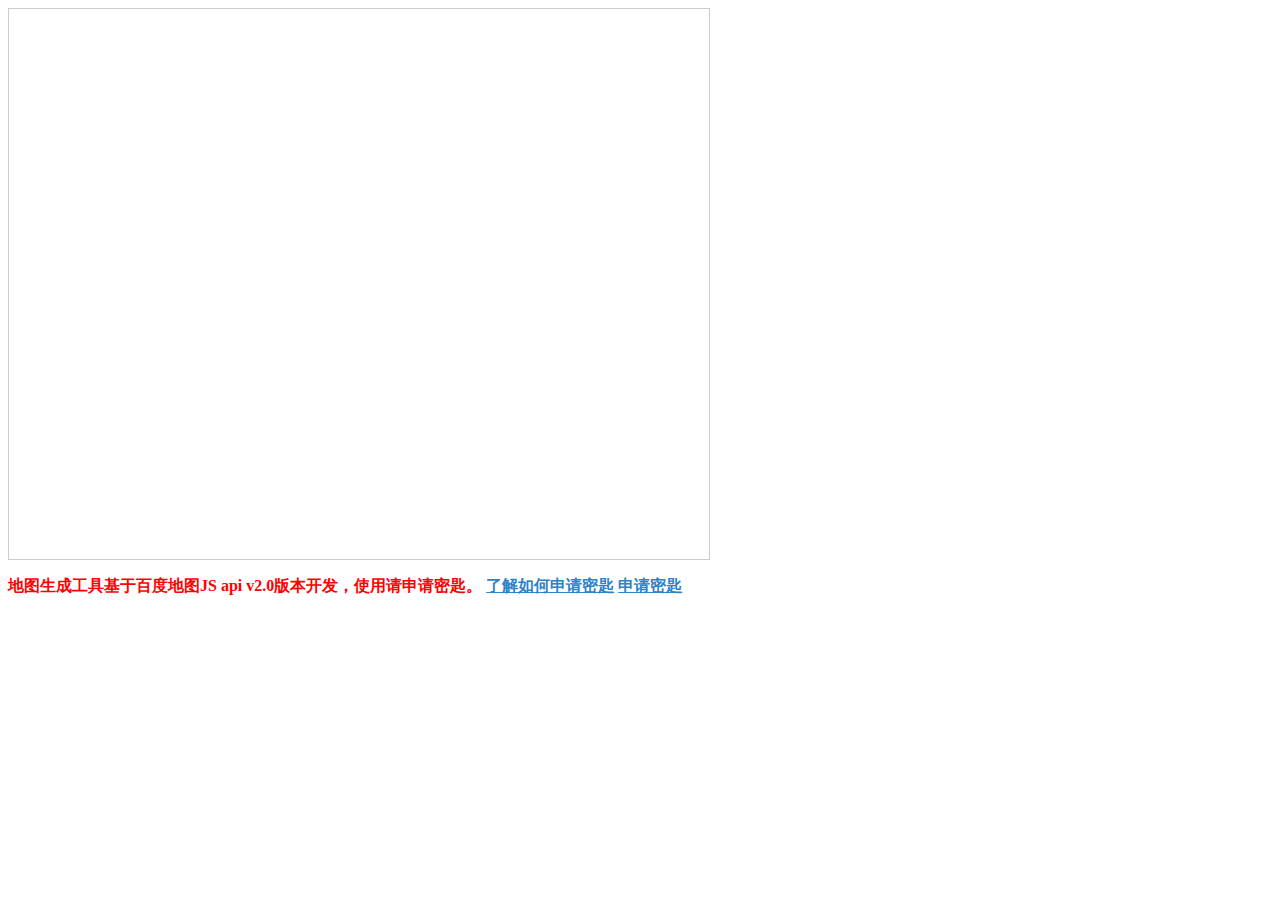
<file: wsgi/web/templates/test.html>
<!DOCTYPE html>
<html xmlns="http://www.w3.org/1999/xhtml">
  <head>
    <meta http-equiv="Content-Type" content="text/html; charset=utf-8" />
    <meta name="keywords" content="百度地图,百度地图API，百度地图自定义工具，百度地图所见即所得工具" />
    <meta name="description" content="百度地图API自定义地图，帮助用户在可视化操作下生成百度地图" />
    <title>百度地图API自定义地图</title>
    <!--引用百度地图API-->
    <script type="text/javascript" src="http://api.map.baidu.com/api?v=2.0&ak=7ffcc3d2695b88e4e2f0903259ef5152"></script>
  </head>

  <body>
    <!--百度地图容器-->
    <div style="width:700px;height:550px;border:#ccc solid 1px;font-size:12px" id="map"></div>
    <p style="color:red;font-weight:600">地图生成工具基于百度地图JS api v2.0版本开发，使用请申请密匙。
      <a href="http://developer.baidu.com/map/index.php?title=jspopular/guide/introduction" style="color:#2f83c7" target="_blank">了解如何申请密匙</a>
      <a href="http://lbsyun.baidu.com/apiconsole/key?application=key" style="color:#2f83c7" target="_blank">申请密匙</a>
    </p>
  </body>
  <script type="text/javascript">
    //创建和初始化地图函数：
    function initMap(){
      createMap();//创建地图
      setMapEvent();//设置地图事件
      addMapControl();//向地图添加控件
      addMapOverlay();//向地图添加覆盖物
    }
    function createMap(){
      map = new BMap.Map("map");
      map.centerAndZoom(new BMap.Point(126.696258,45.734713),18);
    }
    function setMapEvent(){
      map.enableScrollWheelZoom();
      map.enableKeyboard();
      map.enableDragging();
      map.enableDoubleClickZoom()
    }
    function addClickHandler(target,window){
      target.addEventListener("click",function(){
        target.openInfoWindow(window);
      });
    }
    function addMapOverlay(){
      var markers = [
        {content:"电话：400-110-1728",title:"DE&X高端婚纱晚礼服定制馆",imageOffset: {width:-46,height:-21},position:{lat:45.734783,lng:126.696186}}
      ];
      for(var index = 0; index < markers.length; index++ ){
        var point = new BMap.Point(markers[index].position.lng,markers[index].position.lat);
        var marker = new BMap.Marker(point,{icon:new BMap.Icon("http://api.map.baidu.com/lbsapi/createmap/images/icon.png",new BMap.Size(20,25),{
          imageOffset: new BMap.Size(markers[index].imageOffset.width,markers[index].imageOffset.height)
        })});
        var label = new BMap.Label(markers[index].title,{offset: new BMap.Size(25,5)});
        var opts = {
          width: 200,
          title: markers[index].title,
          enableMessage: false
        };
        var infoWindow = new BMap.InfoWindow(markers[index].content,opts);
        marker.setLabel(label);
        addClickHandler(marker,infoWindow);
        map.addOverlay(marker);
      };
    }
    //向地图添加控件
    function addMapControl(){
      var navControl = new BMap.NavigationControl({anchor:BMAP_ANCHOR_TOP_LEFT,type:3});
      map.addControl(navControl);
    }
    var map;
      initMap();
  </script>
</html>
</file>
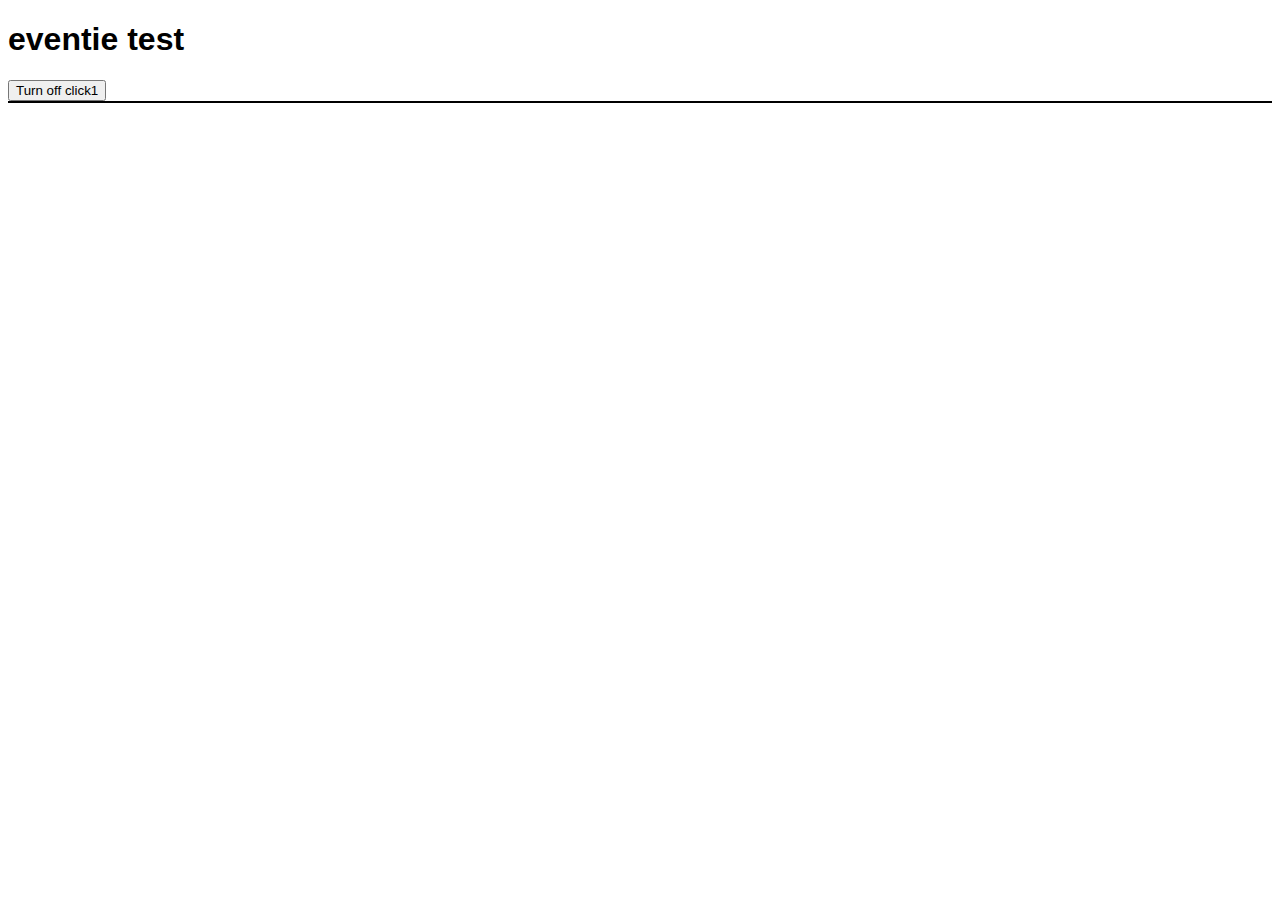
<file: wsgi/static/bigvideo/bower_components/eventie/test.html>
<!doctype html>
<html>
<head>
  <meta charset="utf-8">

  <title>eventie test</title>
<style>
html, body { height: 100%; }

body { font-family: sans-serif; }

#output {
  font-size: 12px;
  border: 1px solid;
}
</style>

<script src="eventie.js"></script>
<script>
( function() {

var output;

function addText( message ) {
  output.innerHTML += '\<br\>' + message;
}

function Handler() {
  this.firstName = 'Ralph';
}

Handler.prototype.handleEvent = function( event ) {
  addText( this.firstName + ' handler on ' + event.type + ' at ' + (new Date()).getTime() );
};

function onClick1() {
  addText('click 1 on ' + this.nodeName + ' at ' + (new Date()).getTime() );
}

window.onload = function() {
  output = document.getElementById('output');
  var hndlr = new Handler();
    
  eventie.bind( document.body, 'click', onClick1 );
  eventie.bind( document.body, 'click', hndlr );
  eventie.bind( document.getElementById('turn-off'), 'click', function() {
    eventie.unbind( document.body, 'click', onClick1 );  
  }, false );

  function onResize() {
    console.log('resize');
  }

  eventie.bind( window, 'resize', onResize );
  eventie.unbind( window, 'resize', onResize );

};

})();
</script>

</head>
<body>

  <h1>eventie test</h1>

  <button id="turn-off">Turn off click1 </button>
  <div id="output"></div>

</body>
</html>
</file>
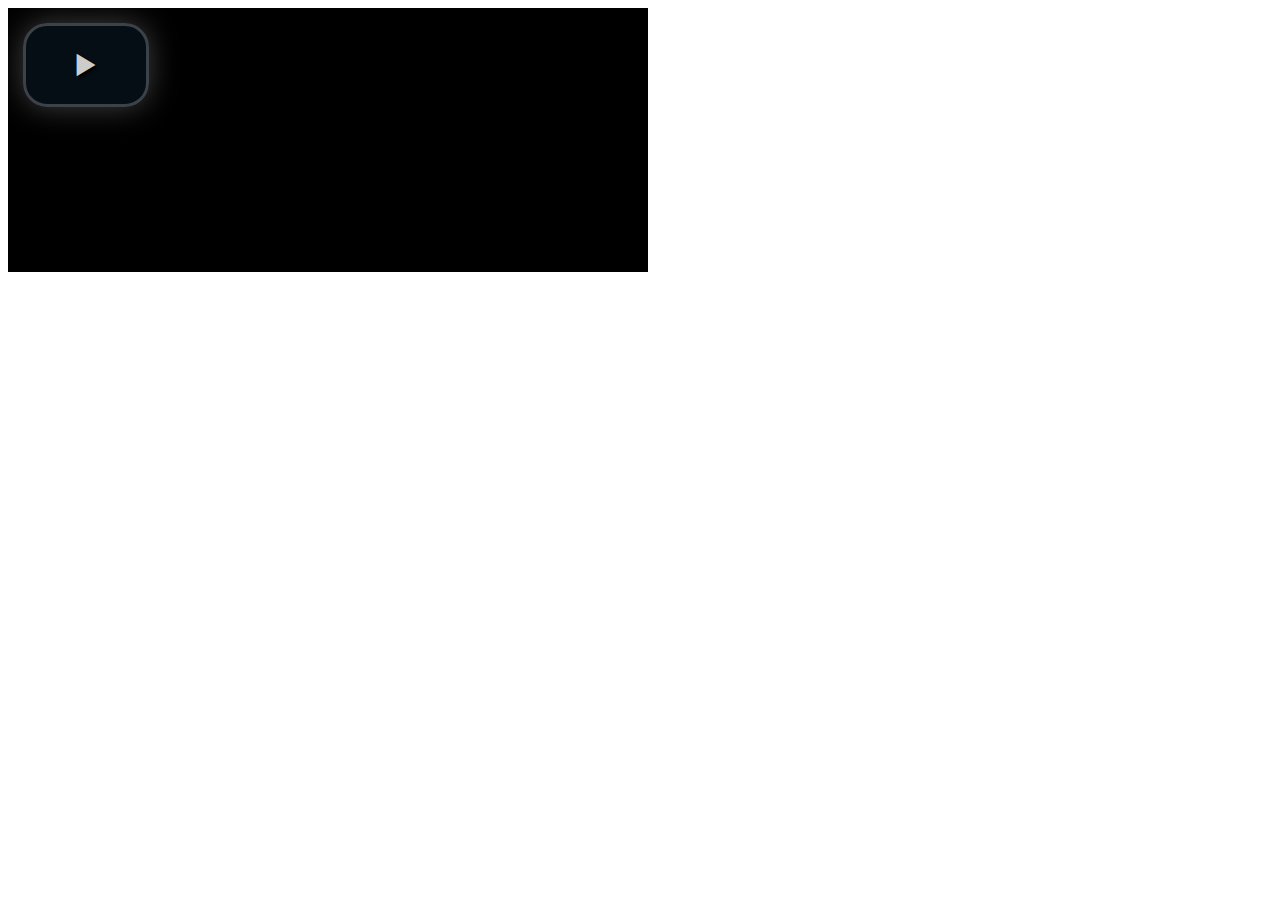
<file: wsgi/static/bigvideo/bower_components/video.js/demo.html>
<!DOCTYPE html>
<html>
<head>
  <title>Video.js | HTML5 Video Player</title>

  <!-- Chang URLs to wherever Video.js files will be hosted -->
  <link href="video-js.css" rel="stylesheet" type="text/css">
  <!-- video.js must be in the <head> for older IEs to work. -->
  <script src="video.js"></script>

  <!-- Unless using the CDN hosted version, update the URL to the Flash SWF -->
  <script>
    videojs.options.flash.swf = "video-js.swf";
  </script>


</head>
<body>

  <video id="example_video_1" class="video-js vjs-default-skin" controls preload="none" width="640" height="264"
      poster="http://video-js.zencoder.com/oceans-clip.png"
      data-setup="{}">
    <source src="http://video-js.zencoder.com/oceans-clip.mp4" type='video/mp4' />
    <source src="http://video-js.zencoder.com/oceans-clip.webm" type='video/webm' />
    <source src="http://video-js.zencoder.com/oceans-clip.ogv" type='video/ogg' />
    <track kind="captions" src="demo.captions.vtt" srclang="en" label="English"></track><!-- Tracks need an ending tag thanks to IE9 -->
    <track kind="subtitles" src="demo.captions.vtt" srclang="en" label="English"></track><!-- Tracks need an ending tag thanks to IE9 -->
    <p class="vjs-no-js">To view this video please enable JavaScript, and consider upgrading to a web browser that <a href="http://videojs.com/html5-video-support/" target="_blank">supports HTML5 video</a></p>
  </video>

</body>
</html>
</file>
<file: wsgi/static/bigvideo/bower_components/video.js/video-js.css>
/*!
Video.js Default Styles (http://videojs.com)
Version 4.6.4
Create your own skin at http://designer.videojs.com
*/
/* SKIN
================================================================================
The main class name for all skin-specific styles. To make your own skin,
replace all occurances of 'vjs-default-skin' with a new name. Then add your new
skin name to your video tag instead of the default skin.
e.g. <video class="video-js my-skin-name">
*/
.vjs-default-skin {
  color: #cccccc;
}
/* Custom Icon Font
--------------------------------------------------------------------------------
The control icons are from a custom font. Each icon corresponds to a character
(e.g. "\e001"). Font icons allow for easy scaling and coloring of icons.
*/
@font-face {
  font-family: 'VideoJS';
  src: url('font/vjs.eot');
  src: url('font/vjs.eot?#iefix') format('embedded-opentype'), url('font/vjs.woff') format('woff'), url('font/vjs.ttf') format('truetype');
  font-weight: normal;
  font-style: normal;
}
/* Base UI Component Classes
--------------------------------------------------------------------------------
*/
/* Slider - used for Volume bar and Seek bar */
.vjs-default-skin .vjs-slider {
  /* Replace browser focus hightlight with handle highlight */
  outline: 0;
  position: relative;
  cursor: pointer;
  padding: 0;
  /* background-color-with-alpha */
  background-color: #333333;
  background-color: rgba(51, 51, 51, 0.9);
}
.vjs-default-skin .vjs-slider:focus {
  /* box-shadow */
  -webkit-box-shadow: 0 0 2em #ffffff;
  -moz-box-shadow: 0 0 2em #ffffff;
  box-shadow: 0 0 2em #ffffff;
}
.vjs-default-skin .vjs-slider-handle {
  position: absolute;
  /* Needed for IE6 */
  left: 0;
  top: 0;
}
.vjs-default-skin .vjs-slider-handle:before {
  content: "\e009";
  font-family: VideoJS;
  font-size: 1em;
  line-height: 1;
  text-align: center;
  text-shadow: 0em 0em 1em #fff;
  position: absolute;
  top: 0;
  left: 0;
  /* Rotate the square icon to make a diamond */
  /* transform */
  -webkit-transform: rotate(-45deg);
  -moz-transform: rotate(-45deg);
  -ms-transform: rotate(-45deg);
  -o-transform: rotate(-45deg);
  transform: rotate(-45deg);
}
/* Control Bar
--------------------------------------------------------------------------------
The default control bar that is a container for most of the controls.
*/
.vjs-default-skin .vjs-control-bar {
  /* Start hidden */
  display: none;
  position: absolute;
  /* Place control bar at the bottom of the player box/video.
     If you want more margin below the control bar, add more height. */
  bottom: 0;
  /* Use left/right to stretch to 100% width of player div */
  left: 0;
  right: 0;
  /* Height includes any margin you want above or below control items */
  height: 3.0em;
  /* background-color-with-alpha */
  background-color: #07141e;
  background-color: rgba(7, 20, 30, 0.7);
}
/* Show the control bar only once the video has started playing */
.vjs-default-skin.vjs-has-started .vjs-control-bar {
  display: block;
  /* Visibility needed to make sure things hide in older browsers too. */

  visibility: visible;
  opacity: 1;
  /* transition */
  -webkit-transition: visibility 0.1s, opacity 0.1s;
  -moz-transition: visibility 0.1s, opacity 0.1s;
  -o-transition: visibility 0.1s, opacity 0.1s;
  transition: visibility 0.1s, opacity 0.1s;
}
/* Hide the control bar when the video is playing and the user is inactive  */
.vjs-default-skin.vjs-has-started.vjs-user-inactive.vjs-playing .vjs-control-bar {
  display: block;
  visibility: hidden;
  opacity: 0;
  /* transition */
  -webkit-transition: visibility 1s, opacity 1s;
  -moz-transition: visibility 1s, opacity 1s;
  -o-transition: visibility 1s, opacity 1s;
  transition: visibility 1s, opacity 1s;
}
.vjs-default-skin.vjs-controls-disabled .vjs-control-bar {
  display: none;
}
.vjs-default-skin.vjs-using-native-controls .vjs-control-bar {
  display: none;
}
/* The control bar shouldn't show after an error */
.vjs-default-skin.vjs-error .vjs-control-bar {
  display: none;
}
/* IE8 is flakey with fonts, and you have to change the actual content to force
fonts to show/hide properly.
  - "\9" IE8 hack didn't work for this
  - Found in XP IE8 from http://modern.ie. Does not show up in "IE8 mode" in IE9
*/
@media \0screen {
  .vjs-default-skin.vjs-user-inactive.vjs-playing .vjs-control-bar :before {
    content: "";
  }
}
/* General styles for individual controls. */
.vjs-default-skin .vjs-control {
  outline: none;
  position: relative;
  float: left;
  text-align: center;
  margin: 0;
  padding: 0;
  height: 3.0em;
  width: 4em;
}
/* FontAwsome button icons */
.vjs-default-skin .vjs-control:before {
  font-family: VideoJS;
  font-size: 1.5em;
  line-height: 2;
  position: absolute;
  top: 0;
  left: 0;
  width: 100%;
  height: 100%;
  text-align: center;
  text-shadow: 1px 1px 1px rgba(0, 0, 0, 0.5);
}
/* Replacement for focus outline */
.vjs-default-skin .vjs-control:focus:before,
.vjs-default-skin .vjs-control:hover:before {
  text-shadow: 0em 0em 1em #ffffff;
}
.vjs-default-skin .vjs-control:focus {
  /*  outline: 0; */
  /* keyboard-only users cannot see the focus on several of the UI elements when
  this is set to 0 */

}
/* Hide control text visually, but have it available for screenreaders */
.vjs-default-skin .vjs-control-text {
  /* hide-visually */
  border: 0;
  clip: rect(0 0 0 0);
  height: 1px;
  margin: -1px;
  overflow: hidden;
  padding: 0;
  position: absolute;
  width: 1px;
}
/* Play/Pause
--------------------------------------------------------------------------------
*/
.vjs-default-skin .vjs-play-control {
  width: 5em;
  cursor: pointer;
}
.vjs-default-skin .vjs-play-control:before {
  content: "\e001";
}
.vjs-default-skin.vjs-playing .vjs-play-control:before {
  content: "\e002";
}
/* Playback toggle
--------------------------------------------------------------------------------
*/
.vjs-default-skin .vjs-playback-rate .vjs-playback-rate-value {
  font-size: 1.5em;
  line-height: 2;
  position: absolute;
  top: 0;
  left: 0;
  width: 100%;
  height: 100%;
  text-align: center;
  text-shadow: 1px 1px 1px rgba(0, 0, 0, 0.5);
}
.vjs-default-skin .vjs-playback-rate.vjs-menu-button .vjs-menu .vjs-menu-content {
  width: 4em;
  left: -2em;
  list-style: none;
}
/* Volume/Mute
-------------------------------------------------------------------------------- */
.vjs-default-skin .vjs-mute-control,
.vjs-default-skin .vjs-volume-menu-button {
  cursor: pointer;
  float: right;
}
.vjs-default-skin .vjs-mute-control:before,
.vjs-default-skin .vjs-volume-menu-button:before {
  content: "\e006";
}
.vjs-default-skin .vjs-mute-control.vjs-vol-0:before,
.vjs-default-skin .vjs-volume-menu-button.vjs-vol-0:before {
  content: "\e003";
}
.vjs-default-skin .vjs-mute-control.vjs-vol-1:before,
.vjs-default-skin .vjs-volume-menu-button.vjs-vol-1:before {
  content: "\e004";
}
.vjs-default-skin .vjs-mute-control.vjs-vol-2:before,
.vjs-default-skin .vjs-volume-menu-button.vjs-vol-2:before {
  content: "\e005";
}
.vjs-default-skin .vjs-volume-control {
  width: 5em;
  float: right;
}
.vjs-default-skin .vjs-volume-bar {
  width: 5em;
  height: 0.6em;
  margin: 1.1em auto 0;
}
.vjs-default-skin .vjs-volume-menu-button .vjs-menu-content {
  height: 2.9em;
}
.vjs-default-skin .vjs-volume-level {
  position: absolute;
  top: 0;
  left: 0;
  height: 0.5em;
  /* assuming volume starts at 1.0 */

  width: 100%;
  background: #66a8cc url([data-uri]) -50% 0 repeat;
}
.vjs-default-skin .vjs-volume-bar .vjs-volume-handle {
  width: 0.5em;
  height: 0.5em;
  /* Assumes volume starts at 1.0. If you change the size of the
     handle relative to the volume bar, you'll need to update this value
     too. */

  left: 4.5em;
}
.vjs-default-skin .vjs-volume-handle:before {
  font-size: 0.9em;
  top: -0.2em;
  left: -0.2em;
  width: 1em;
  height: 1em;
}
.vjs-default-skin .vjs-volume-menu-button .vjs-menu .vjs-menu-content {
  width: 6em;
  left: -4em;
}
/* Progress
--------------------------------------------------------------------------------
*/
.vjs-default-skin .vjs-progress-control {
  position: absolute;
  left: 0;
  right: 0;
  width: auto;
  font-size: 0.3em;
  height: 1em;
  /* Set above the rest of the controls. */
  top: -1em;
  /* Shrink the bar slower than it grows. */
  /* transition */
  -webkit-transition: all 0.4s;
  -moz-transition: all 0.4s;
  -o-transition: all 0.4s;
  transition: all 0.4s;
}
/* On hover, make the progress bar grow to something that's more clickable.
    This simply changes the overall font for the progress bar, and this
    updates both the em-based widths and heights, as wells as the icon font */
.vjs-default-skin:hover .vjs-progress-control {
  font-size: .9em;
  /* Even though we're not changing the top/height, we need to include them in
      the transition so they're handled correctly. */

  /* transition */
  -webkit-transition: all 0.2s;
  -moz-transition: all 0.2s;
  -o-transition: all 0.2s;
  transition: all 0.2s;
}
/* Box containing play and load progresses. Also acts as seek scrubber. */
.vjs-default-skin .vjs-progress-holder {
  height: 100%;
}
/* Progress Bars */
.vjs-default-skin .vjs-progress-holder .vjs-play-progress,
.vjs-default-skin .vjs-progress-holder .vjs-load-progress {
  position: absolute;
  display: block;
  height: 100%;
  margin: 0;
  padding: 0;
  /* updated by javascript during playback */

  width: 0;
  /* Needed for IE6 */
  left: 0;
  top: 0;
}
.vjs-default-skin .vjs-play-progress {
  /*
    Using a data URI to create the white diagonal lines with a transparent
      background. Surprisingly works in IE8.
      Created using http://www.patternify.com
    Changing the first color value will change the bar color.
    Also using a paralax effect to make the lines move backwards.
      The -50% left position makes that happen.
  */

  background: #66a8cc url([data-uri]) -50% 0 repeat;
}
.vjs-default-skin .vjs-load-progress {
  background: #646464 /* IE8- Fallback */;
  background: rgba(255, 255, 255, 0.4);
}
.vjs-default-skin .vjs-seek-handle {
  width: 1.5em;
  height: 100%;
}
.vjs-default-skin .vjs-seek-handle:before {
  padding-top: 0.1em /* Minor adjustment */;
}
/* Live Mode
--------------------------------------------------------------------------------
*/
.vjs-default-skin.vjs-live .vjs-time-controls,
.vjs-default-skin.vjs-live .vjs-time-divider,
.vjs-default-skin.vjs-live .vjs-progress-control {
  display: none;
}
.vjs-default-skin.vjs-live .vjs-live-display {
  display: block;
}
/* Live Display
--------------------------------------------------------------------------------
*/
.vjs-default-skin .vjs-live-display {
  display: none;
  font-size: 1em;
  line-height: 3em;
}
/* Time Display
--------------------------------------------------------------------------------
*/
.vjs-default-skin .vjs-time-controls {
  font-size: 1em;
  /* Align vertically by making the line height the same as the control bar */
  line-height: 3em;
}
.vjs-default-skin .vjs-current-time {
  float: left;
}
.vjs-default-skin .vjs-duration {
  float: left;
}
/* Remaining time is in the HTML, but not included in default design */
.vjs-default-skin .vjs-remaining-time {
  display: none;
  float: left;
}
.vjs-time-divider {
  float: left;
  line-height: 3em;
}
/* Fullscreen
--------------------------------------------------------------------------------
*/
.vjs-default-skin .vjs-fullscreen-control {
  width: 3.8em;
  cursor: pointer;
  float: right;
}
.vjs-default-skin .vjs-fullscreen-control:before {
  content: "\e000";
}
/* Switch to the exit icon when the player is in fullscreen */
.vjs-default-skin.vjs-fullscreen .vjs-fullscreen-control:before {
  content: "\e00b";
}
/* Big Play Button (play button at start)
--------------------------------------------------------------------------------
Positioning of the play button in the center or other corners can be done more
easily in the skin designer. http://designer.videojs.com/
*/
.vjs-default-skin .vjs-big-play-button {
  left: 0.5em;
  top: 0.5em;
  font-size: 3em;
  display: block;
  z-index: 2;
  position: absolute;
  width: 4em;
  height: 2.6em;
  text-align: center;
  vertical-align: middle;
  cursor: pointer;
  opacity: 1;
  /* Need a slightly gray bg so it can be seen on black backgrounds */
  /* background-color-with-alpha */
  background-color: #07141e;
  background-color: rgba(7, 20, 30, 0.7);
  border: 0.1em solid #3b4249;
  /* border-radius */
  -webkit-border-radius: 0.8em;
  -moz-border-radius: 0.8em;
  border-radius: 0.8em;
  /* box-shadow */
  -webkit-box-shadow: 0px 0px 1em rgba(255, 255, 255, 0.25);
  -moz-box-shadow: 0px 0px 1em rgba(255, 255, 255, 0.25);
  box-shadow: 0px 0px 1em rgba(255, 255, 255, 0.25);
  /* transition */
  -webkit-transition: all 0.4s;
  -moz-transition: all 0.4s;
  -o-transition: all 0.4s;
  transition: all 0.4s;
}
/* Optionally center */
.vjs-default-skin.vjs-big-play-centered .vjs-big-play-button {
  /* Center it horizontally */
  left: 50%;
  margin-left: -2.1em;
  /* Center it vertically */
  top: 50%;
  margin-top: -1.4000000000000001em;
}
/* Hide if controls are disabled */
.vjs-default-skin.vjs-controls-disabled .vjs-big-play-button {
  display: none;
}
/* Hide when video starts playing */
.vjs-default-skin.vjs-has-started .vjs-big-play-button {
  display: none;
}
/* Hide on mobile devices. Remove when we stop using native controls
    by default on mobile  */
.vjs-default-skin.vjs-using-native-controls .vjs-big-play-button {
  display: none;
}
.vjs-default-skin:hover .vjs-big-play-button,
.vjs-default-skin .vjs-big-play-button:focus {
  outline: 0;
  border-color: #fff;
  /* IE8 needs a non-glow hover state */
  background-color: #505050;
  background-color: rgba(50, 50, 50, 0.75);
  /* box-shadow */
  -webkit-box-shadow: 0 0 3em #ffffff;
  -moz-box-shadow: 0 0 3em #ffffff;
  box-shadow: 0 0 3em #ffffff;
  /* transition */
  -webkit-transition: all 0s;
  -moz-transition: all 0s;
  -o-transition: all 0s;
  transition: all 0s;
}
.vjs-default-skin .vjs-big-play-button:before {
  content: "\e001";
  font-family: VideoJS;
  /* In order to center the play icon vertically we need to set the line height
     to the same as the button height */

  line-height: 2.6em;
  text-shadow: 0.05em 0.05em 0.1em #000;
  text-align: center /* Needed for IE8 */;
  position: absolute;
  left: 0;
  width: 100%;
  height: 100%;
}
.vjs-error .vjs-big-play-button {
  display: none;
}
/* Error Display
--------------------------------------------------------------------------------
*/
.vjs-error-display {
  display: none;
}
.vjs-error .vjs-error-display {
  display: block;
  position: absolute;
  left: 0;
  top: 0;
  width: 100%;
  height: 100%;
}
.vjs-error .vjs-error-display:before {
  content: 'X';
  font-family: Arial;
  font-size: 4em;
  color: #666666;
  /* In order to center the play icon vertically we need to set the line height
     to the same as the button height */

  line-height: 1;
  text-shadow: 0.05em 0.05em 0.1em #000;
  text-align: center /* Needed for IE8 */;
  vertical-align: middle;
  position: absolute;
  top: 50%;
  margin-top: -0.5em;
  width: 100%;
}
.vjs-error-display div {
  position: absolute;
  font-size: 1.4em;
  text-align: center;
  bottom: 1em;
  right: 1em;
  left: 1em;
}
.vjs-error-display a,
.vjs-error-display a:visited {
  color: #F4A460;
}
/* Loading Spinner
--------------------------------------------------------------------------------
*/
.vjs-loading-spinner {
  display: none;
  position: absolute;
  top: 50%;
  left: 50%;
  font-size: 4em;
  line-height: 1;
  width: 1em;
  height: 1em;
  margin-left: -0.5em;
  margin-top: -0.5em;
  opacity: 0.75;
  /* animation */
  -webkit-animation: spin 1.5s infinite linear;
  -moz-animation: spin 1.5s infinite linear;
  -o-animation: spin 1.5s infinite linear;
  animation: spin 1.5s infinite linear;
}
/* Errors are unrecoverable without user interaction,
   so hide the spinner in the case of an error */
.video-js.vjs-error .vjs-loading-spinner {
  /* using !important flag because currently the loading spinner
     uses hide()/show() instead of classes. The !important can be
     removed when that's updated */

  display: none !important;
  /* ensure animation doesn't continue while hidden */

  /* animation */
  -webkit-animation: none;
  -moz-animation: none;
  -o-animation: none;
  animation: none;
}
.vjs-default-skin .vjs-loading-spinner:before {
  content: "\e01e";
  font-family: VideoJS;
  position: absolute;
  top: 0;
  left: 0;
  width: 1em;
  height: 1em;
  text-align: center;
  text-shadow: 0em 0em 0.1em #000;
}
@-moz-keyframes spin {
  0% {
    -moz-transform: rotate(0deg);
  }
  100% {
    -moz-transform: rotate(359deg);
  }
}
@-webkit-keyframes spin {
  0% {
    -webkit-transform: rotate(0deg);
  }
  100% {
    -webkit-transform: rotate(359deg);
  }
}
@-o-keyframes spin {
  0% {
    -o-transform: rotate(0deg);
  }
  100% {
    -o-transform: rotate(359deg);
  }
}
@keyframes spin {
  0% {
    transform: rotate(0deg);
  }
  100% {
    transform: rotate(359deg);
  }
}
/* Menu Buttons (Captions/Subtitles/etc.)
--------------------------------------------------------------------------------
*/
.vjs-default-skin .vjs-menu-button {
  float: right;
  cursor: pointer;
}
.vjs-default-skin .vjs-menu {
  display: none;
  position: absolute;
  bottom: 0;
  left: 0em;
  /* (Width of vjs-menu - width of button) / 2 */

  width: 0em;
  height: 0em;
  margin-bottom: 3em;
  border-left: 2em solid transparent;
  border-right: 2em solid transparent;
  border-top: 1.55em solid #000000;
  /* Same width top as ul bottom */

  border-top-color: rgba(7, 40, 50, 0.5);
  /* Same as ul background */

}
/* Button Pop-up Menu */
.vjs-default-skin .vjs-menu-button .vjs-menu .vjs-menu-content {
  display: block;
  padding: 0;
  margin: 0;
  position: absolute;
  width: 10em;
  bottom: 1.5em;
  /* Same bottom as vjs-menu border-top */

  max-height: 15em;
  overflow: auto;
  left: -5em;
  /* Width of menu - width of button / 2 */

  /* background-color-with-alpha */
  background-color: #07141e;
  background-color: rgba(7, 20, 30, 0.7);
  /* box-shadow */
  -webkit-box-shadow: -0.2em -0.2em 0.3em rgba(255, 255, 255, 0.2);
  -moz-box-shadow: -0.2em -0.2em 0.3em rgba(255, 255, 255, 0.2);
  box-shadow: -0.2em -0.2em 0.3em rgba(255, 255, 255, 0.2);
}
.vjs-default-skin .vjs-menu-button:hover .vjs-menu {
  display: block;
}
.vjs-default-skin .vjs-menu-button ul li {
  list-style: none;
  margin: 0;
  padding: 0.3em 0 0.3em 0;
  line-height: 1.4em;
  font-size: 1.2em;
  text-align: center;
  text-transform: lowercase;
}
.vjs-default-skin .vjs-menu-button ul li.vjs-selected {
  background-color: #000;
}
.vjs-default-skin .vjs-menu-button ul li:focus,
.vjs-default-skin .vjs-menu-button ul li:hover,
.vjs-default-skin .vjs-menu-button ul li.vjs-selected:focus,
.vjs-default-skin .vjs-menu-button ul li.vjs-selected:hover {
  outline: 0;
  color: #111;
  /* background-color-with-alpha */
  background-color: #ffffff;
  background-color: rgba(255, 255, 255, 0.75);
  /* box-shadow */
  -webkit-box-shadow: 0 0 1em #ffffff;
  -moz-box-shadow: 0 0 1em #ffffff;
  box-shadow: 0 0 1em #ffffff;
}
.vjs-default-skin .vjs-menu-button ul li.vjs-menu-title {
  text-align: center;
  text-transform: uppercase;
  font-size: 1em;
  line-height: 2em;
  padding: 0;
  margin: 0 0 0.3em 0;
  font-weight: bold;
  cursor: default;
}
/* Subtitles Button */
.vjs-default-skin .vjs-subtitles-button:before {
  content: "\e00c";
}
/* Captions Button */
.vjs-default-skin .vjs-captions-button:before {
  content: "\e008";
}
/* Replacement for focus outline */
.vjs-default-skin .vjs-captions-button:focus .vjs-control-content:before,
.vjs-default-skin .vjs-captions-button:hover .vjs-control-content:before {
  /* box-shadow */
  -webkit-box-shadow: 0 0 1em #ffffff;
  -moz-box-shadow: 0 0 1em #ffffff;
  box-shadow: 0 0 1em #ffffff;
}
/*
REQUIRED STYLES (be careful overriding)
================================================================================
When loading the player, the video tag is replaced with a DIV,
that will hold the video tag or object tag for other playback methods.
The div contains the video playback element (Flash or HTML5) and controls,
and sets the width and height of the video.

** If you want to add some kind of border/padding (e.g. a frame), or special
positioning, use another containing element. Otherwise you risk messing up
control positioning and full window mode. **
*/
.video-js {
  background-color: #000;
  position: relative;
  padding: 0;
  /* Start with 10px for base font size so other dimensions can be em based and
     easily calculable. */

  font-size: 10px;
  /* Allow poster to be vertially aligned. */

  vertical-align: middle;
  /*  display: table-cell; */
  /*This works in Safari but not Firefox.*/

  /* Provide some basic defaults for fonts */

  font-weight: normal;
  font-style: normal;
  /* Avoiding helvetica: issue #376 */

  font-family: Arial, sans-serif;
  /* Turn off user selection (text highlighting) by default.
     The majority of player components will not be text blocks.
     Text areas will need to turn user selection back on. */

  /* user-select */
  -webkit-user-select: none;
  -moz-user-select: none;
  -ms-user-select: none;
  user-select: none;
}
/* Playback technology elements expand to the width/height of the containing div
    <video> or <object> */
.video-js .vjs-tech {
  position: absolute;
  top: 0;
  left: 0;
  width: 100%;
  height: 100%;
}
/* Fix for Firefox 9 fullscreen (only if it is enabled). Not needed when
   checking fullScreenEnabled. */
.video-js:-moz-full-screen {
  position: absolute;
}
/* Fullscreen Styles */
body.vjs-full-window {
  padding: 0;
  margin: 0;
  height: 100%;
  /* Fix for IE6 full-window. http://www.cssplay.co.uk/layouts/fixed.html */
  overflow-y: auto;
}
.video-js.vjs-fullscreen {
  position: fixed;
  overflow: hidden;
  z-index: 1000;
  left: 0;
  top: 0;
  bottom: 0;
  right: 0;
  width: 100% !important;
  height: 100% !important;
  /* IE6 full-window (underscore hack) */
  _position: absolute;
}
.video-js:-webkit-full-screen {
  width: 100% !important;
  height: 100% !important;
}
.video-js.vjs-fullscreen.vjs-user-inactive {
  cursor: none;
}
/* Poster Styles */
.vjs-poster {
  background-repeat: no-repeat;
  background-position: 50% 50%;
  background-size: contain;
  cursor: pointer;
  height: 100%;
  margin: 0;
  padding: 0;
  position: relative;
  width: 100%;
}
.vjs-poster img {
  display: block;
  margin: 0 auto;
  max-height: 100%;
  padding: 0;
  width: 100%;
}
/* Hide the poster when native controls are used otherwise it covers them */
.video-js.vjs-using-native-controls .vjs-poster {
  display: none;
}
/* Text Track Styles */
/* Overall track holder for both captions and subtitles */
.video-js .vjs-text-track-display {
  text-align: center;
  position: absolute;
  bottom: 4em;
  /* Leave padding on left and right */
  left: 1em;
  right: 1em;
}
/* Move captions down when controls aren't being shown */
.video-js.vjs-user-inactive.vjs-playing .vjs-text-track-display {
  bottom: 1em;
}
/* Individual tracks */
.video-js .vjs-text-track {
  display: none;
  font-size: 1.4em;
  text-align: center;
  margin-bottom: 0.1em;
  /* Transparent black background, or fallback to all black (oldIE) */
  /* background-color-with-alpha */
  background-color: #000000;
  background-color: rgba(0, 0, 0, 0.5);
}
.video-js .vjs-subtitles {
  color: #ffffff /* Subtitles are white */;
}
.video-js .vjs-captions {
  color: #ffcc66 /* Captions are yellow */;
}
.vjs-tt-cue {
  display: block;
}
/* Hide disabled or unsupported controls */
.vjs-default-skin .vjs-hidden {
  display: none;
}
.vjs-lock-showing {
  display: block !important;
  opacity: 1;
  visibility: visible;
}
/*  In IE8 w/ no JavaScript (no HTML5 shim), the video tag doesn't register.
    The .video-js classname on the video tag also isn't considered.
    This optional paragraph inside the video tag can provide a message to users
    about what's required to play video. */
.vjs-no-js {
  padding: 20px;
  color: #ccc;
  background-color: #333;
  font-size: 18px;
  font-family: Arial, sans-serif;
  text-align: center;
  width: 300px;
  height: 150px;
  margin: 0px auto;
}
.vjs-no-js a,
.vjs-no-js a:visited {
  color: #F4A460;
}
/* -----------------------------------------------------------------------------
The original source of this file lives at
https://github.com/videojs/video.js/blob/master/src/css/video-js.less */
</file>
